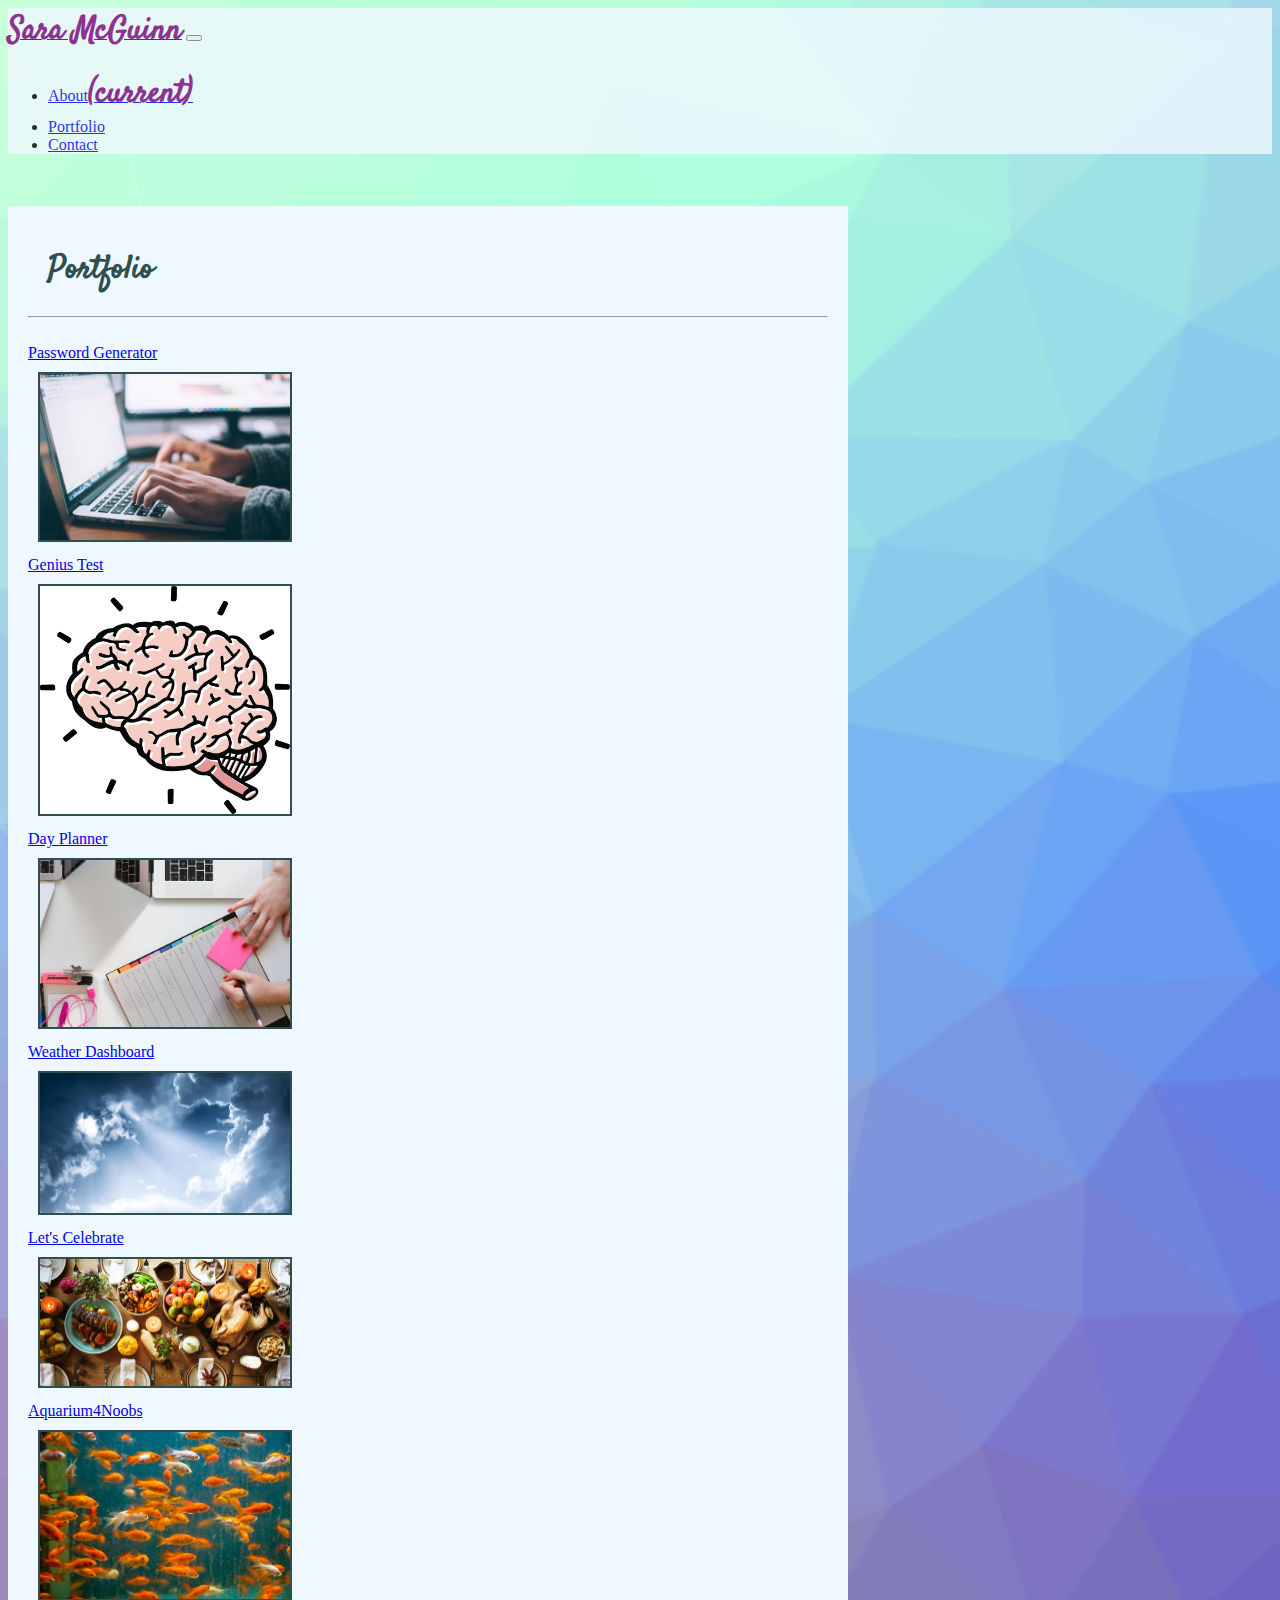
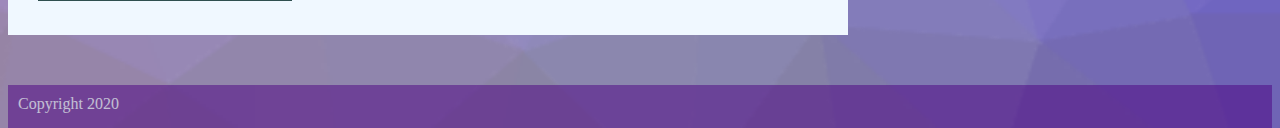
<file: portfolio.html>
<!DOCTYPE html>
<html>

    <head>
        <meta charset='utf-8'>
        <meta http-equiv='X-UA-Compatible' content='IE=edge'>
        <title>Sara McGuinn | Portfolio</title>
        <meta name='viewport' content='width=device-width, initial-scale=1'>
        <link rel="stylesheet" href="https://stackpath.bootstrapcdn.com/bootstrap/4.5.0/css/bootstrap.min.css" integrity="sha384-9aIt2nRpC12Uk9gS9baDl411NQApFmC26EwAOH8WgZl5MYYxFfc+NcPb1dKGj7Sk" crossorigin="anonymous">
        <link rel='stylesheet' type='text/css' media='screen' href='styles.css'>
        <link href="https://fonts.googleapis.com/css2?family=Satisfy&display=swap" rel="stylesheet">
    </head>

    <body>
        <!-- NAVIGATION BAR -->
        <nav class="navbar navbar-expand-sm navbar-light bg-light">
            <a class="navbar-brand" href="index.html"><span>Sara McGuinn</span></a>
            <button class="navbar-toggler" type="button" data-toggle="collapse" data-target="#navbarNav" aria-controls="navbarNav" aria-expanded="false" aria-label="Toggle navigation">
                <span class="navbar-toggler-icon"></span>
            </button>
            <div class="collapse navbar-collapse" id="navbarNav">
                <ul class="navbar-nav">
                    <li class="nav-item">
                        <a class="nav-link" href="index.html">About<span class="sr-only">(current)</span></a>
                    </li>
                    <li class="nav-item active">
                        <a class="nav-link" href="#">Portfolio</a>
                    </li>
                    <li class="nav-item">
                        <a class="nav-link" href="contact.html">Contact</a>
                    </li>
                </ul>
            </div>
        </nav>

        <br><br>

        <!-- IMAGES -->
        <div class="container portfolio-container rounded">
            <div class="row portfolio-header">
                <h1>Portfolio</h1>
            </div>
            <hr>
            <br>
            <div class="row">
                <div class="portfolio-image-div col col-lg-4 col-md-6 col-sm-12 col-12">
                    <a href="https://github.com/saramcguinn/PasswordGenerator" target="_blank">
                        <div class="label">Password Generator</div>
                        <img class="portfolio-image img-fluid img-left" src="Assets/glenn-carstens-peters-npxXWgQ33ZQ-unsplash.jpg" alt="Hands typing on a laptop computer">
                    </a>
                </div>
                <div class="portfolio-image-div col col-lg-4 col-md-6 col-sm-12 col-12">
                    <a href="https://github.com/saramcguinn/GeniusTest" target="_blank">
                        <div class="label">Genius Test</div>
                        <img class="portfolio-image img-fluid img-right" src="Assets/brain-clipart-free-clip-art-images.jpg" alt="Cartoon brain clipart">
                    </a>
                </div>
                <div class="portfolio-image-div col col-lg-4 col-md-6 col-sm-12 col-12">
                    <a href="https://github.com/saramcguinn/DayPlanner" target="_blank">
                        <div class="label">Day Planner</div>
                        <img class="portfolio-image img-fluid img-left" src="Assets/marten-bjork-rH8O0FHFpfw-unsplash.jpg" alt="Desk with colorful planner">
                    </a>
                </div>
                <div class="portfolio-image-div col col-lg-4 col-md-6 col-sm-12 col-12">
                    <a href="https://github.com/saramcguinn/WeatherDashboard" target="_blank">
                        <div class="label">Weather Dashboard</div>
                        <img class="portfolio-image img-fluid img-right" src="Assets/sky.jfif" alt="White clouds in a blue sky">
                    </a>
                </div>
                <div class="portfolio-image-div col col-lg-4 col-md-6 col-sm-12 col-12">
                    <a href="https://github.com/kbaur775/letscelebrate" target="_blank">
                        <div class="label">Let's Celebrate</div>
                        <img class="portfolio-image img-fluid img-left" src="Assets/first.jpg" alt="Dinner table crowded with dishes of food">
                    </a>
                </div>
                <div class="portfolio-image-div col col-lg-4 col-md-6 col-sm-12 col-12">
                    <a href="https://aquarium4noobs.herokuapp.com">
                        <div class="label">Aquarium4Noobs</div>
                        <img class="portfolio-image img-fluid img-right" src="Assets/thomas-park-21hpHNuO5II-unsplash.jpg" alt="Many goldfish in an aquarium">
                    </a>
                </div>
            </div>
        </div>

        <!-- FOOTER -->
        <footer>
            <div class="footer-copyright text-center">
            Copyright 2020 
            </div>
        </footer>

        <!-- JAVASCRIPT LINKS -->
        <script src="https://code.jquery.com/jquery-3.5.1.slim.min.js" integrity="sha384-DfXdz2htPH0lsSSs5nCTpuj/zy4C+OGpamoFVy38MVBnE+IbbVYUew+OrCXaRkfj" crossorigin="anonymous"></script>
        <script src="https://cdn.jsdelivr.net/npm/popper.js@1.16.0/dist/umd/popper.min.js" integrity="sha384-Q6E9RHvbIyZFJoft+2mJbHaEWldlvI9IOYy5n3zV9zzTtmI3UksdQRVvoxMfooAo" crossorigin="anonymous"></script>
        <script src="https://stackpath.bootstrapcdn.com/bootstrap/4.5.0/js/bootstrap.min.js" integrity="sha384-OgVRvuATP1z7JjHLkuOU7Xw704+h835Lr+6QL9UvYjZE3Ipu6Tp75j7Bh/kR0JKI" crossorigin="anonymous"></script>

    </body>
    
</html>
</file>
<file: styles.css>
body {
    background-image: url(Assets/cool-background.png);
    background-repeat: no-repeat;
    background-size: cover;
    margin-bottom: 0px;
}

p {
    color: darkslategray;
}

.text-bold {
    font-weight: bold;
}

.navbar {
    background-color: aliceblue;
    opacity: 80%;
}

.btn {
    background-color: slateblue;
}

footer {
    background-color: indigo;
    opacity: 50%;
    color: aliceblue;
    margin-bottom: 0px;
    padding: 10px;
    padding-bottom: 15px;
}

h1 {
    font-family: 'Satisfy', cursive;
    color: darkslategray;
}

span {
    color: purple;
    font-size: xx-large;
    font-weight: bold;
    font-family: 'Satisfy', cursive;
}

.footer-copyright {
    margin-bottom: 0;
}
.container {
    background-color: aliceblue;
    padding: 20px;
    margin-bottom: 50px;
}

.profile-container {
    max-width: 800px;
}

.form-container {
    max-width: 650px;
    padding-left: 40px;
    padding-right: 40px;
}

.about-image {
    border: solid 2px darkslategray;
}

.portfolio-header {
    padding-left: 20px;
}

.portfolio-container {
    position: relative;
    max-width: 800px;
}

.portfolio-image {
    position:relative;
    border: solid 2px darkslategray;
    max-width: 250px;
    max-height: 250px;
    margin: 10px;
}

.text-block {
    position: absolute;
    background-color: bisque;
    text-align: center;
}

.text-wrap {
    float: left;
    margin: 10px;
}
</file>
